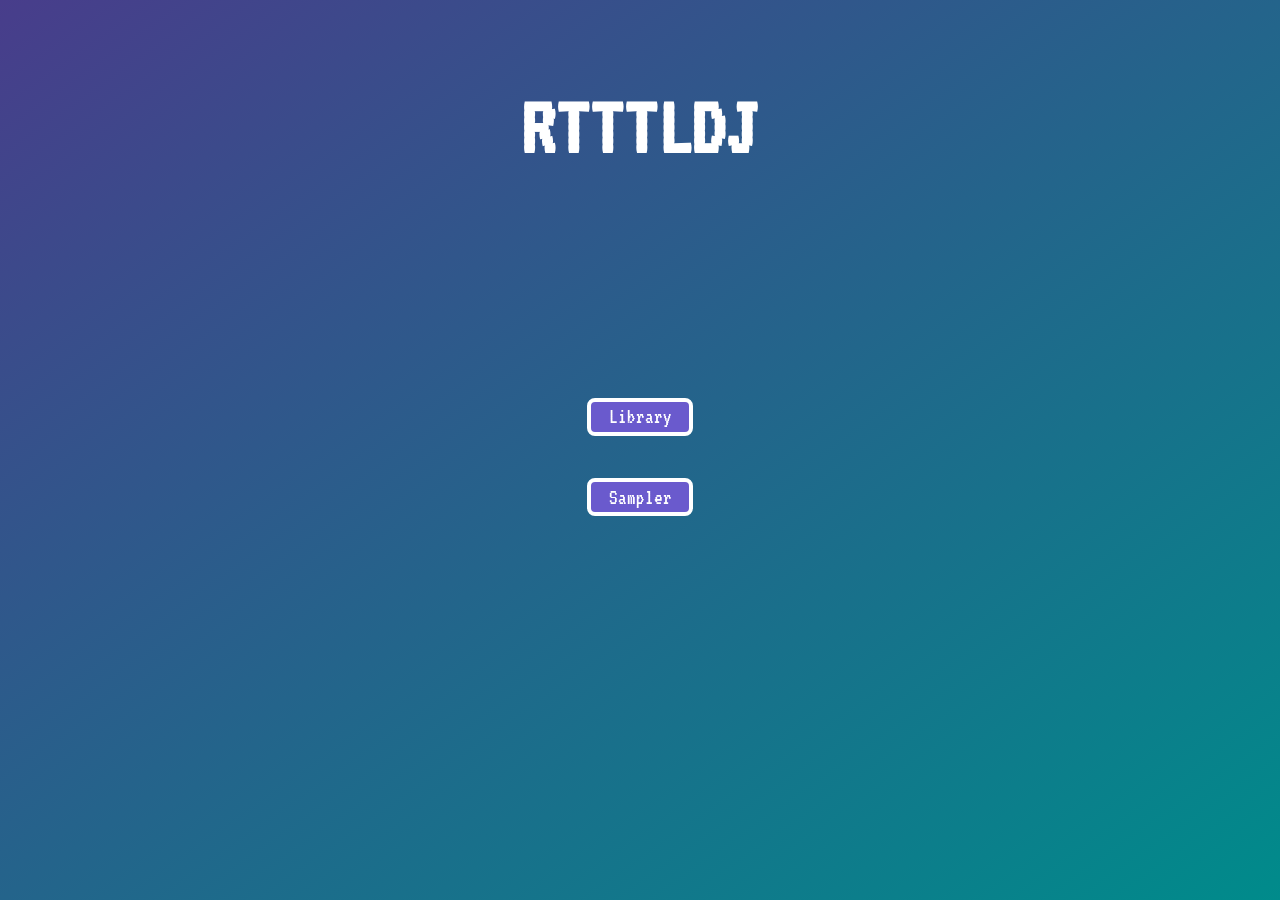
<file: index.html>
<!DOCTYPE html>

<html>
  <head>
	  <title>RTTTLReader</title>
	  <meta charset="utf-8" />
	  <meta name="viewport" content="width=device-width, initial-scale=1" />
	  <link rel="stylesheet" href="assets/CSS/styles.css" />
	  <link rel="stylesheet" href="assets/CSS/landing.css"
  </head>

  <body>
  <h1>RTTTLDJ</h1>
  <nav>
	  <ul>
		  <li><a href="./library.html"><button type="button">Library</button></a></li>
		  <li><a href="./sampler.html"><button type="button">Sampler</button></a></li>
	  </ul>
  </nav>

  </body>
</html>
</file>
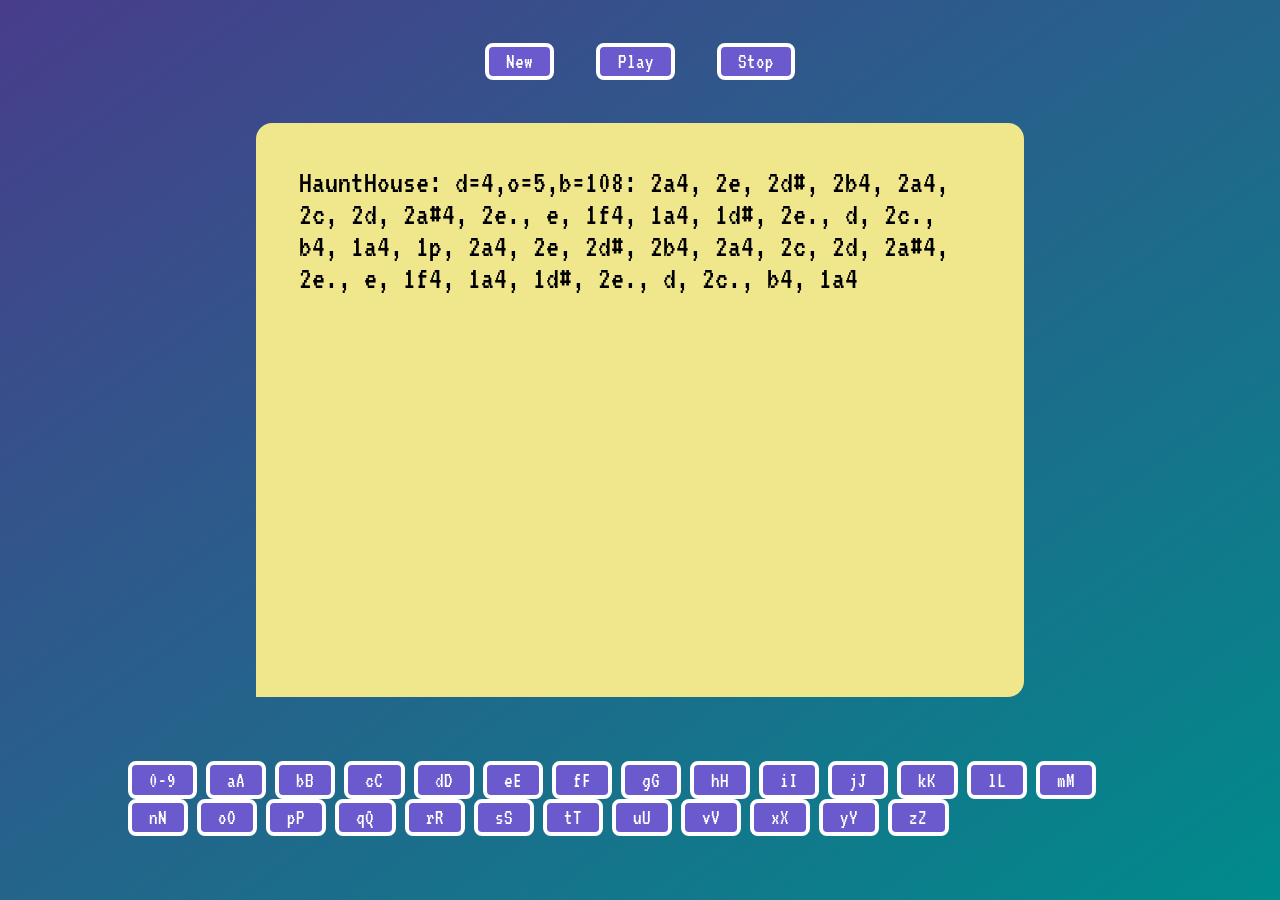
<file: library.html>
<!DOCTYPE html>

<html>
<head>
  <title>RTTTLReader</title>
  <meta charset="utf-8" />
  <meta name="viewport" content="width=device-width, initial-scale=1" />
  <link rel="stylesheet" href="assets/CSS/styles.css" />
  <link rel="stylesheet" href="assets/CSS/library.css" />
</head>

<body>
<section id="controls">
  <button id="newButton" type="button">New</button>
  <!--	  <button id="saveButton" type="button">Save</button>-->
<!--  <button id="loadButton" type="button">Load</button>-->
<!--  <div>-->
<!--    <label for="loop">Loop</label>-->
<!--    <input id="loop" name="loop" type="checkbox" />-->
<!--  </div>-->
  <button id="playButton" type="button">Play</button>
  <button id="stopButton" type="button">Stop</button>
</section>
<textarea>
</textarea>

<section id="library">
  <section id="filters">
    <a href="#nonAlpha"><button type="button">0-9</button></a>
    <a href="#aA"><button type="button">aA</button></a>
    <a href="#bB"><button type="button">bB</button></a>
    <a href="#cC"><button type="button">cC</button></a>
    <a href="#dD"><button type="button">dD</button></a>
    <a href="#eE"><button type="button">eE</button></a>
    <a href="#fF"><button type="button">fF</button></a>
    <a href="#gG"><button type="button">gG</button></a>
    <a href="#hH"><button type="button">hH</button></a>
    <a href="#iI"><button type="button">iI</button></a>
    <a href="#jJ"><button type="button">jJ</button></a>
    <a href="#kK"><button type="button">kK</button></a>
    <a href="#lL"><button type="button">lL</button></a>
    <a href="#mM"><button type="button">mM</button></a>
    <a href="#nN"><button type="button">nN</button></a>
    <a href="#oO"><button type="button">oO</button></a>
    <a href="#pP"><button type="button">pP</button></a>
    <a href="#qQ"><button type="button">qQ</button></a>
    <a href="#rR"><button type="button">rR</button></a>
    <a href="#sS"><button type="button">sS</button></a>
    <a href="#tT"><button type="button">tT</button></a>
    <a href="#uU"><button type="button">uU</button></a>
    <a href="#vV"><button type="button">vV</button></a>
    <a href="#xX"><button type="button">xX</button></a>
    <a href="#yY"><button type="button">yY</button></a>
    <a href="#zZ"><button type="button">zZ</button></a>
  </section>
  <section id="songs">
    <section id="nonAlpha"><ul></ul></section>
    <section id="aA"><ul></ul></section>
    <section id="bB"><ul></ul></section>
    <section id="cC"><ul></ul></section>
    <section id="dD"><ul></ul></section>
    <section id="eE"><ul></ul></section>
    <section id="fF"><ul></ul></section>
    <section id="gG"><ul></ul></section>
    <section id="hH"><ul></ul></section>
    <section id="iI"><ul></ul></section>
    <section id="jJ"><ul></ul></section>
    <section id="kK"><ul></ul></section>
    <section id="lL"><ul></ul></section>
    <section id="mM"><ul></ul></section>
    <section id="nN"><ul></ul></section>
    <section id="oO"><ul></ul></section>
    <section id="pP"><ul></ul></section>
    <section id="qQ"><ul></ul></section>
    <section id="rR"><ul></ul></section>
    <section id="sS"><ul></ul></section>
    <section id="tT"><ul></ul></section>
    <section id="uU"><ul></ul></section>
    <section id="vV"><ul></ul></section>
    <section id="xX"><ul></ul></section>
    <section id="yY"><ul></ul></section>
    <section id="zZ"><ul></ul></section>
  </section>
</section>
<template id="libraryCardTemplate">
  <li>
    <label></label>
    <button type="button">⏯</button>
    <button type="button">📝</button>
  </li>
</template>

<script type="module" src="./assets/JS/library.js"></script>
</body>
</html>
</file>
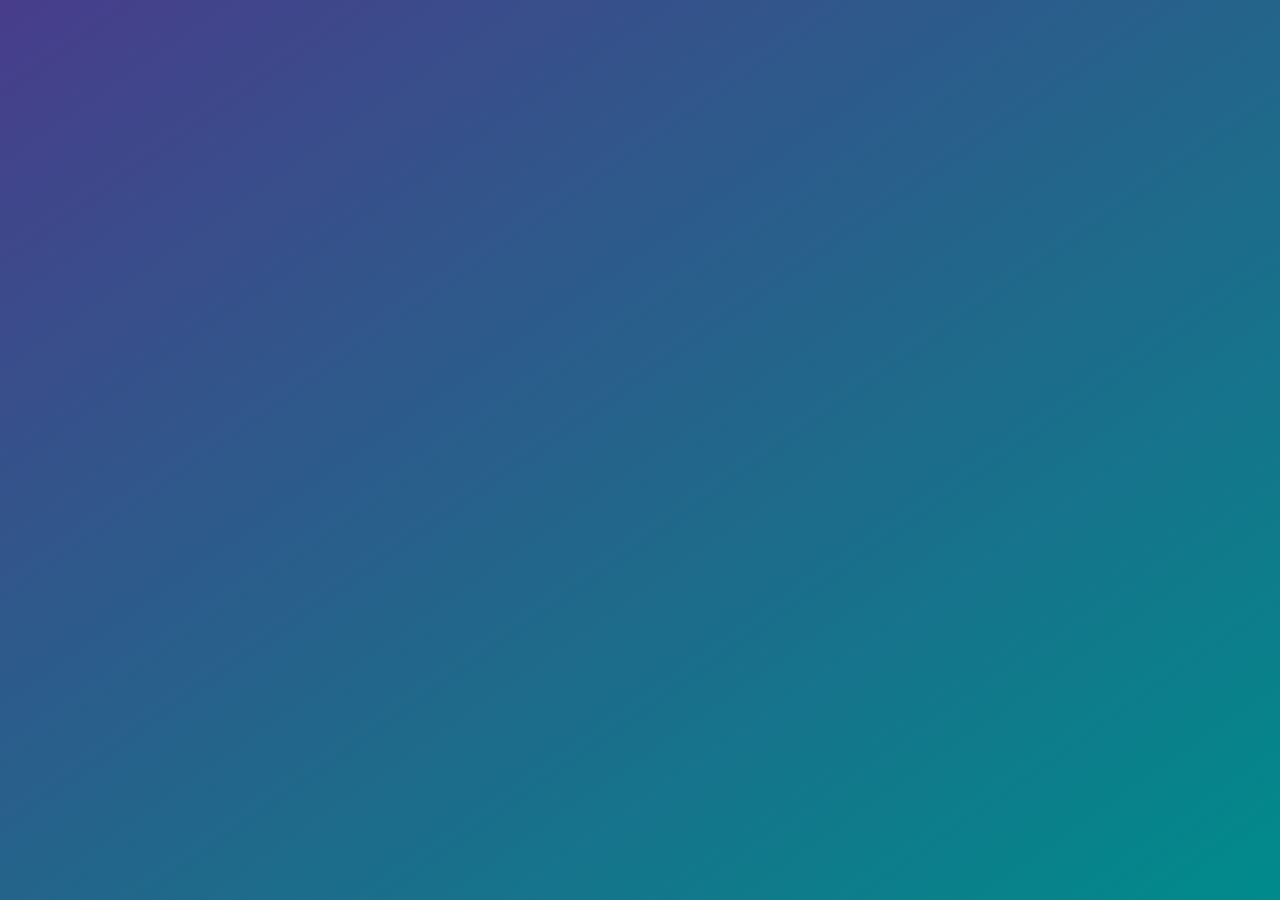
<file: sampler.html>
<!DOCTYPE html>

<html>
  <head>
	  <title>RTTTLReader</title>
	  <meta charset="utf-8" />
	  <meta name="viewport" content="width=device-width, initial-scale=1" />
	  <link rel="stylesheet" href="assets/CSS/styles.css" />
  </head>

  <body>

  </body>
</html>
</file>
<file: assets/CSS/styles.css>
@font-face {
	font-family: "Doto";
	src: url("../fonts/Doto/Doto-VariableFont_ROND,wght.ttf");
}

@font-face {
	font-family: "VT323";
	src: url("../fonts/VT323/VT323-Regular.ttf");
}

* {
	/*--primaryColor: #e96002ff;*/
	--primaryColor: slateblue;
	color: white;
	box-sizing: border-box;
	font-family: VT323;
	font-size: 16pt;
}

body {
	width: 100vw;
	height: 100vh;
	margin: 0;
	background: linear-gradient(to top left, darkcyan, darkslateblue) fixed;
	display: flex;
	flex-direction: column;
	align-items: center;

	h1 {
		font-size: 64pt;
		margin-top: 4rem;
	}
}

button {
	color: white;
	background: var(--primaryColor);
	border: solid 4px white;
	border-radius: 8px;
	font-size: 16pt;
	padding: 0.2rem 0.8rem;
	transition: all 200ms;

	&:active {
		background: hsl(from var(--primaryColor) calc(h + 180) s l);
		border: solid 4px black;
	}
}

textarea {
	justify-self: center;
	width: 60vw;
	height: 80vh;
	margin-bottom: 3rem;
	resize: none;
	background: khaki;
	color: black;
	border: none;
	border-radius: 16px;
	border-bottom-left-radius: 0;
	padding: 2rem;
	font-size: 24pt;
}
</file>
<file: assets/CSS/landing.css>
nav ul {
	list-style: none;
	padding: 0;
	margin-top: 8rem;

	& li {
		margin-bottom: 2rem;
	}
}
</file>
<file: assets/CSS/library.css>
#controls {
	display: flex;
	flex-wrap: wrap;
	justify-content: center;
	gap: 42px;
	margin-top: 2rem;
	margin-bottom: 2rem;
	width: 80vw;

	& div {
		background: var(--primaryColor);
		border: solid 4px white;
		border-radius: 8px;
		padding: 0.2rem 0.8rem;
	}

	& label {
		font-size: 16pt;
		color: white
	}

	& input[type="checkbox"] {

	}
}


#library {
	display: flex;
	flex-direction: column;
	align-items: center;
	height: 20vh;
	width: 80vw;

	& section {

	}
}

& ul {
	list-style: none;
	padding: 0;
	display: grid;
	grid-template-columns: 1fr;
	@media(min-width: 1400px) {
		grid-template-columns: repeat(3, 1fr);

	}
	width: 80vw;
	gap: 0.5rem;

	& li {
		margin: 0;
		padding: 0.2rem 0.8rem;
		background: var(--primaryColor);
		border: solid 4px white;
		border-radius: 8px;
		color: white;
		display: flex;
		flex-direction: row;
		align-items: center;

		& label {
			margin-left: 1rem;
		}

		& button {
			margin: 0.2rem;
		}
		& button:first-of-type {
			margin-left: auto;
		}
	}
}

#songs {
	& section {
		display: none;

		&:target {
			display: block;
		}
	}


}
</file>
